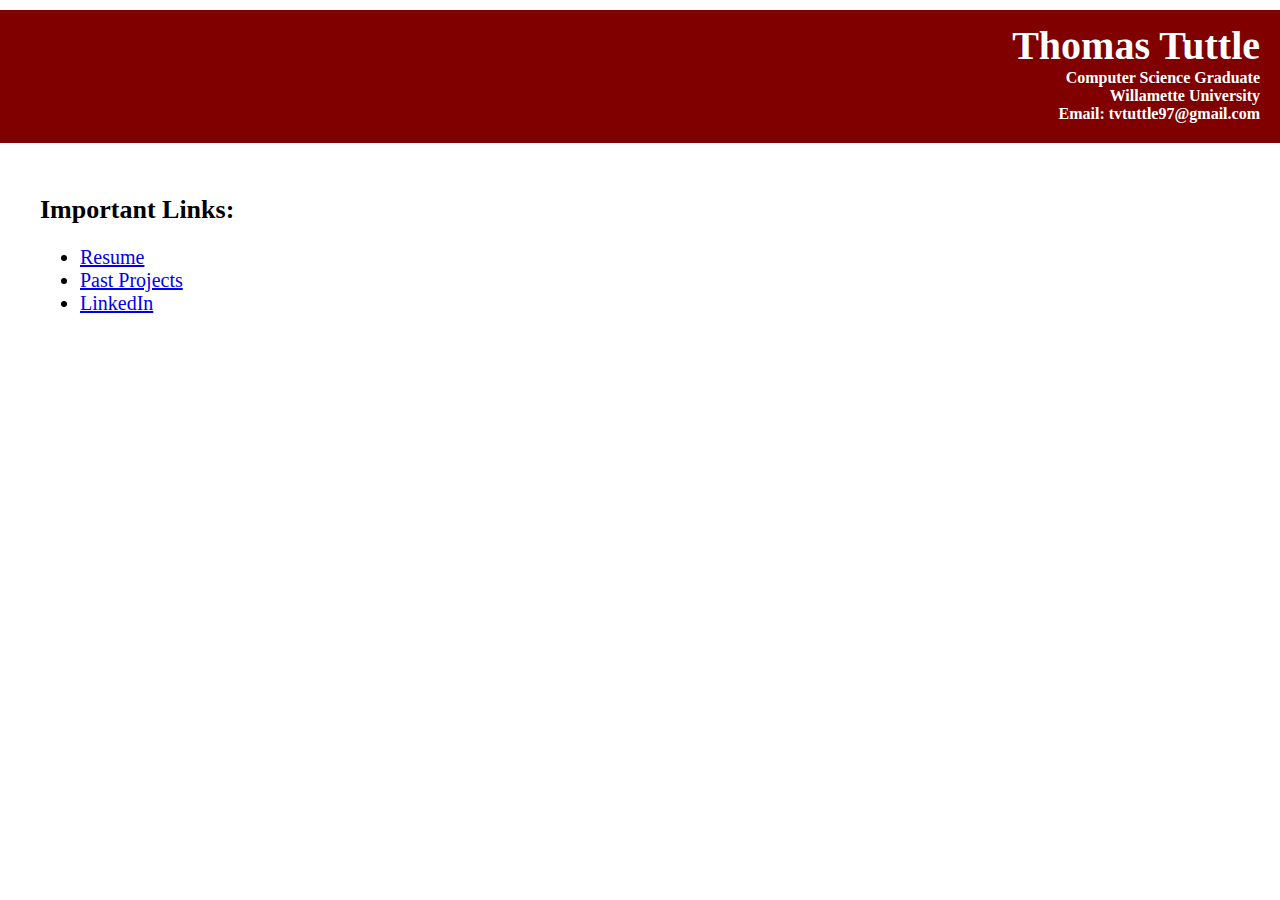
<file: index.html>
<!DOCTYPE html>
<html>

	<!-- info about page, doesn't appear as text -->
	<head>
		<title> Thomas Tuttle -- Home</title>
		<!-- link css sheet -->
		<link rel="stylesheet" type="text/css" href="indexstyle.css">
	</head>

	<body>
		<h1 id="header">
			Thomas Tuttle
			<div id="subh1">
				Computer Science Graduate <br>
				Willamette University <br>
				Email: tvtuttle97@gmail.com
			</div>
		</h1>
		
		<div id="links">
			<div id="linkbox1">
				<h2>
					Important Links:
				</h2>
				<ul class="normtext">
					<li> <a href="Resume_July_2021.pdf"> Resume</a>
					<li> <a href="work.html"> Past Projects</a>
					<li> <a href="https://www.linkedin.com/in/thomas-tuttle-54159a156/"> LinkedIn</a>
				</ul>
			</div>
		</div>
		<!-- <p>I'm hosted with GitHub Pages.</p> -->
	</body>

</html>
</file>
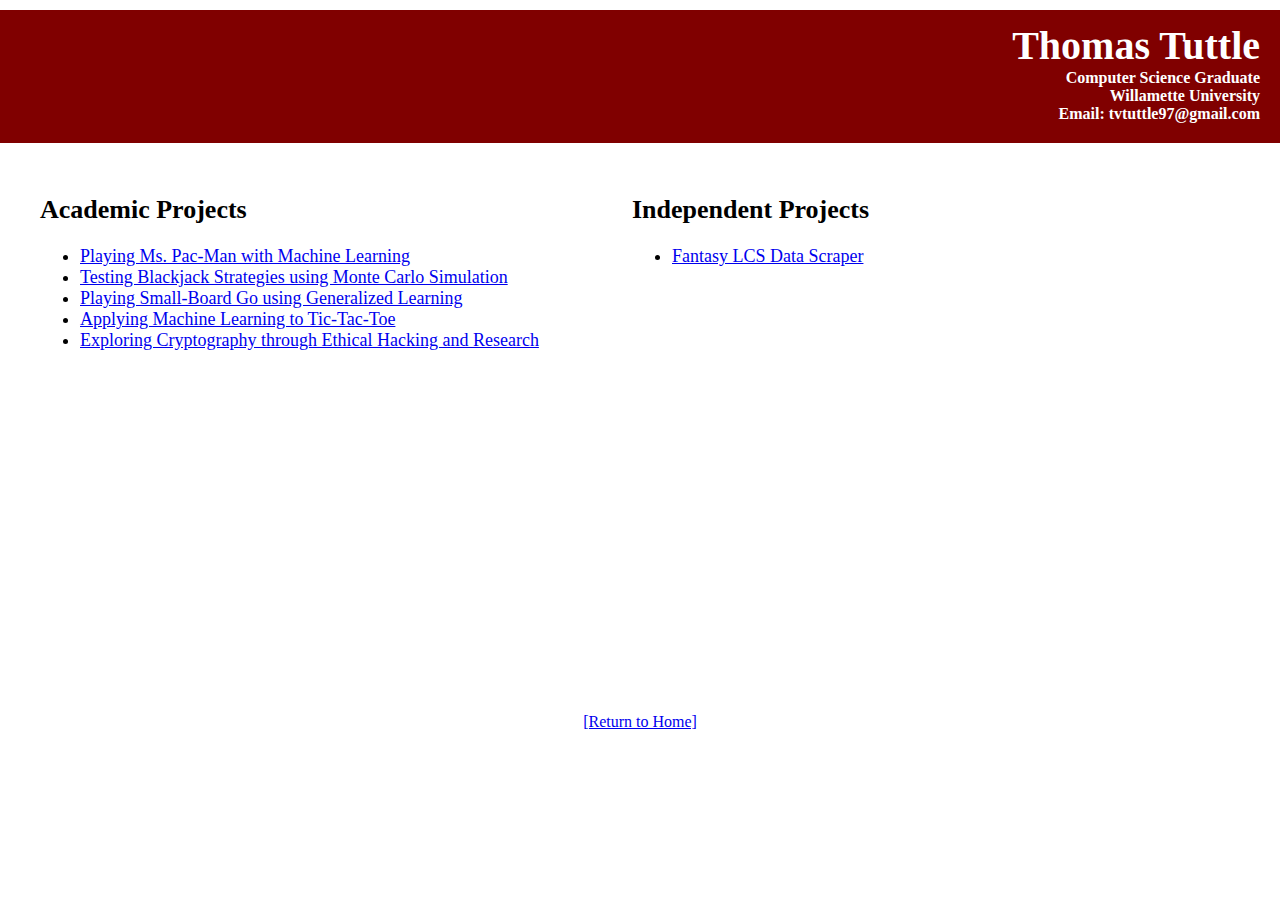
<file: work.html>
<!DOCTYPE html>
<html>

	<head>
		<title> Past Projects </title>
		<link rel="stylesheet" type="text/css" href="workstyle.css">
	</head>
	
	<body>
		<h1 id="header">
			<div id="name">
				Thomas Tuttle
			</div>
			<div id="info">
				Computer Science Graduate <br>
				Willamette University <br>
				Email: tvtuttle97@gmail.com
			</div>
		</h1>
		
		<div id="links">
			<div id="linkbox1">
				<h2>
					Academic Projects
				</h2>
				<ul class="normtext">
					<li> <a href="https://github.com/tvtuttle/cs-senior-thesis-2019">Playing Ms. Pac-Man with Machine Learning</a>
					<li> <a href="https://github.com/tvtuttle/blackjack-monte-carlo">Testing Blackjack Strategies using Monte Carlo Simulation</a>
					<li> <a href="https://github.com/tvtuttle/go-generalized-ml">Playing Small-Board Go using Generalized Learning</a>
					<li> <a href="machine_learning_tic_tac_toe.pdf">Applying Machine Learning to Tic-Tac-Toe</a>
					<li> <a href="Copy of CS 389 Crypto Poster.pdf">Exploring Cryptography through Ethical Hacking and Research</a>
				</ul>
			</div>
			
			<div id="linkbox2">
				<h2>
					Independent Projects
				</h2>
				<ul class="normtext">
					<li> <a href="https://github.com/tvtuttle/lolesports-data-scraper">Fantasy LCS Data Scraper</a>
				</ul>
			</div>
		</div>
		
		<div id="footer">
			<a href="index.html"> [Return to Home]</a>
		</div>
	</body>
</html>
</file>
<file: indexstyle.css>
body {
	background-color: white;
	margin-bottom: 0px;
	margin-top: 0px;
	margin-left: 0px;
	margin-right: 0px;
	padding-left: 0px;
	padding-right: 0px;
}

h1 {
	box-sizing: border-box;	
	background-color: maroon;
	color: white;
	padding-top: 12px;
	padding-bottom: 20px;
	padding-left: 20px;
	padding-right: 20px;
	text-align: right;
	margin-left: 0px;
	margin-right: 0px;
	margin-top: 10px;
	margin-bottom: 10px;
	border-style: none;
	/*font-family: 'Gloria Hallelujah', cursive;*/
	font-size: 40px;
	height: 30%;
	width: 100%;
}

#subh1 {
	font-size: 16px;
}

#linkbox1 {
	float: left;
	display: inline-block;
	/*border: 3px solid black;*/
	margin-left: 20px;
	margin-right: 20px;
	margin-top: 0px;
	margin-bottom: 20px;
	padding-left: 20px;
	padding-right: 20px;
	padding-top: 20px;
	padding-bottom: 20px;
	height: 200px;
	width: 40%;
	box-sizing: border-box;
}

h2 {
	font-size: 26px;
}

.normtext {
	font-size: 20px;
}
</file>
<file: workstyle.css>
body {
	background-color: white;
	margin-bottom: 0px;
	margin-top: 0px;
	margin-left: 0px;
	margin-right: 0px;
	padding-left: 0px;
	padding-right: 0px;
}

#header {
	display: flex;
	flex-direction: column;
	/*box-sizing: border-box;*/	
	background-color: maroon;
	color: white;
	padding-top: 12px;
	padding-bottom: 20px;
	padding-left: 20px;
	padding-right: 20px;
	text-align: right;
	margin-left: 0px;
	margin-right: 0px;
	margin-top: 10px;
	margin-bottom: 10px;
	/*border-style: none;*/
	/*font-family: 'Gloria Hallelujah', cursive;*/
	font-size: 40px;
	height: 30%;
	/*width: 100%;*/
	/*border: 3px solid black;*/
}

#name {
	/*border: 3px solid black;*/
}
#info {
	font-size: 16px;
	/*border: 3px solid black;*/
}

#links {
	display: flex;
	flex-direction: row;
	height: 60vh;
	/*border: 3px solid green;*/
}	

#linkbox1 {
	float: left;
	/*display: inline-block;*/
	/*border: 3px solid black;*/
	margin-left: 20px;
	margin-right: 20px;
	margin-top: 0px;
	margin-bottom: 20px;
	padding-left: 20px;
	padding-right: 20px;
	padding-top: 20px;
	padding-bottom: 20px;
	/*height: 200px;*/
	width: 40%;
	/*box-sizing: border-box;*/
}

#linkbox2 {
	float: left;
	/*display: inline-block;*/
	/*border: 3px solid black;*/
	margin-left: 20px;
	margin-right: 20px;
	margin-top: 0px;
	margin-bottom: 20px;
	padding-left: 20px;
	padding-right: 20px;
	padding-top: 20px;
	padding-bottom: 20px;
	/*height: 200px;*/
	width: 40%;
	/*box-sizing: border-box;*/
}
h2 {
	font-size: 26px;
}

#footer {
	/*display: inline-block;*/
	width: 100%;
	height: 10vh;
	/*border: 3px solid black;*/
	text-align: center;
	margin-top: 20px;
}

.normtext {
	font-size: 18px;
}
</file>
